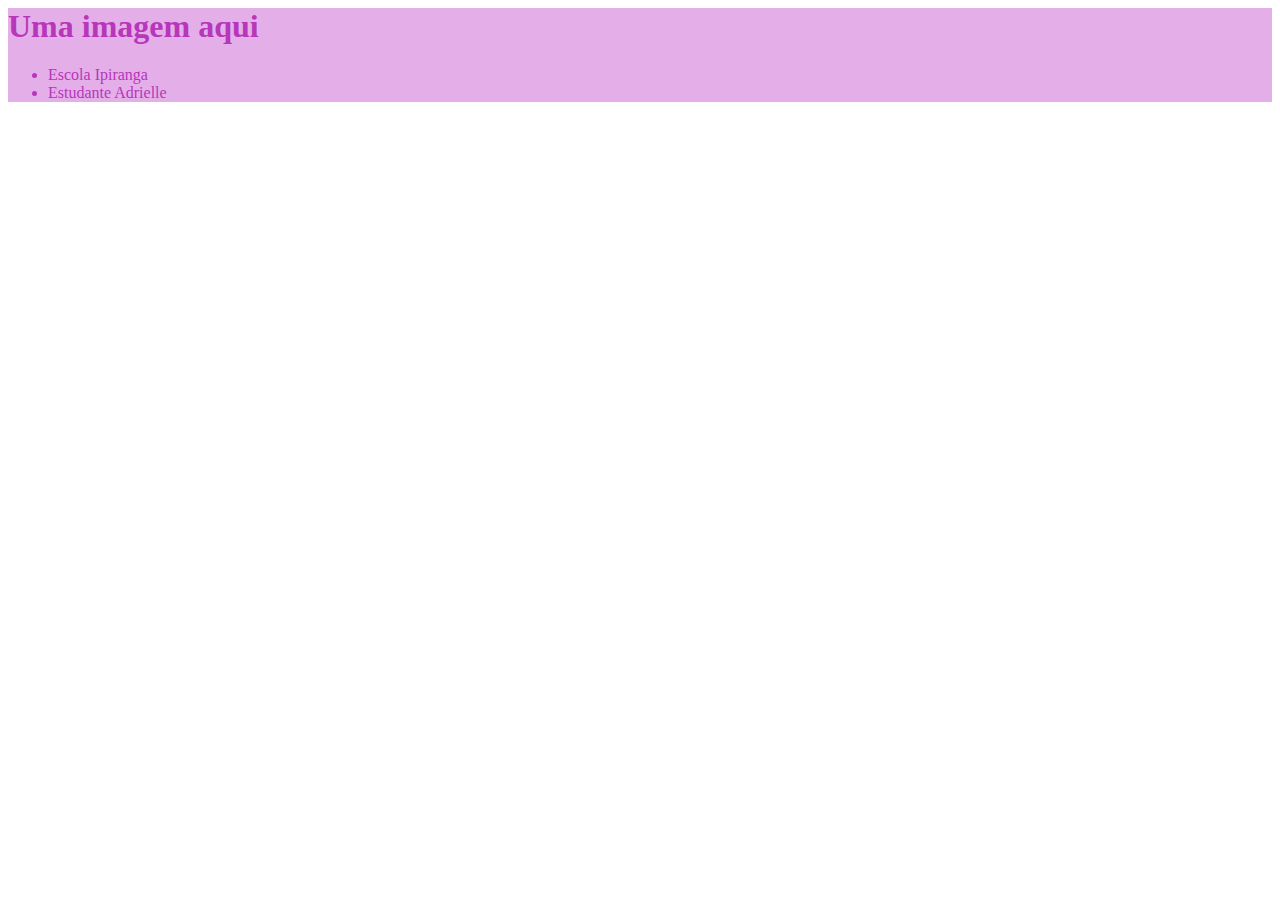
<file: Site escola/index.html>
<html lang="en">
<head>
    <meta charset="UTF-8">
    <meta http-equiv="X-UA-Compatible" content="IE=edge">
    <meta name="viewport" content="width=>, initial-scale=1.0">
    <title>Document</title>
    <link rel="stylesheet" href="stily.css">
</head>
<body>
    <header>
        <h1>Uma imagem aqui</h1>
        <ul>
            <li>Escola Ipiranga</li>
            <li>Estudante Adrielle</li>
        </ul> 
    </header>
    
</body>
</html><html></html>
</file>
<file: Site escola/stily.css>
header{  
    background-color:#E4AFE9;
    color: #B736BA;
}
</file>
